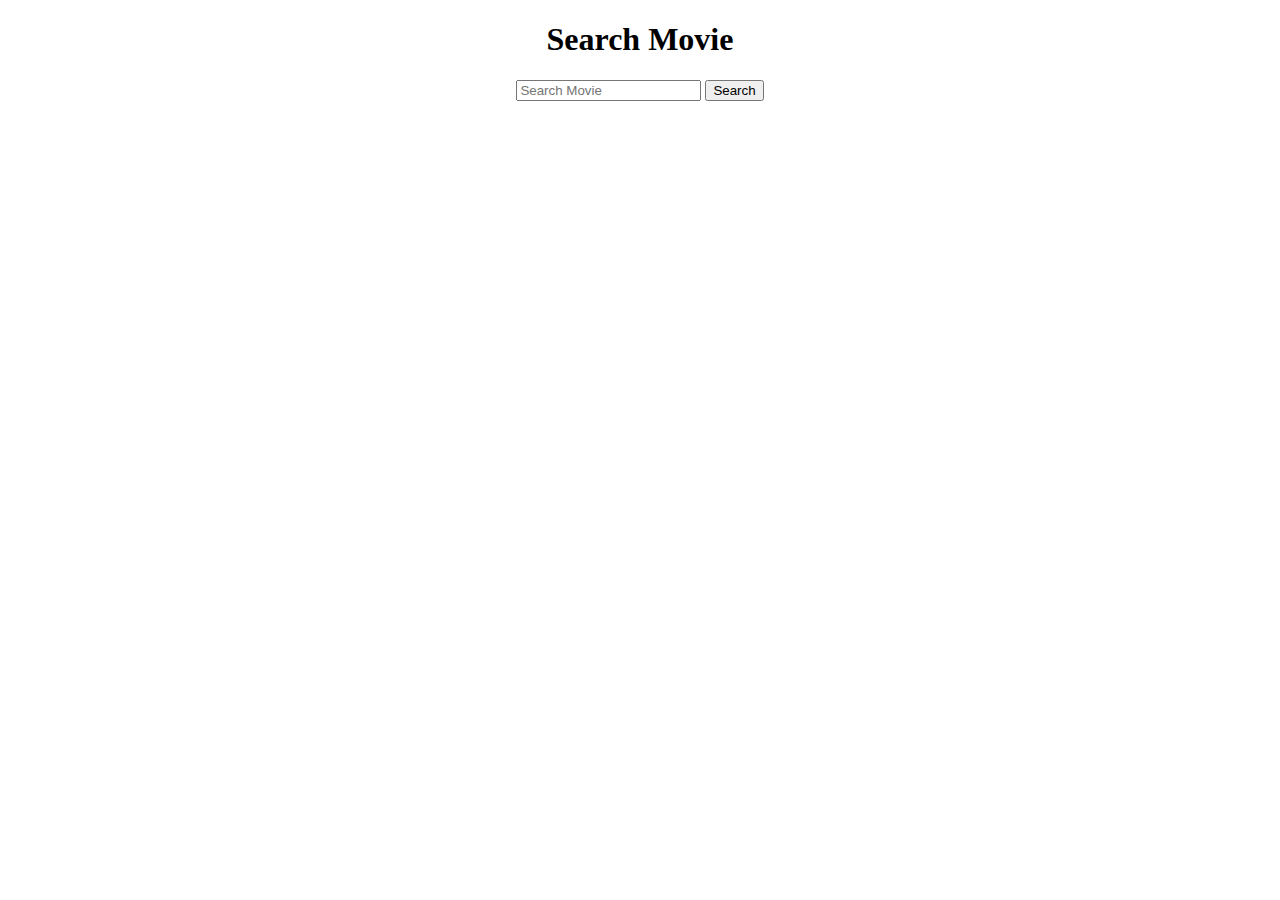
<file: Movie Fetch/index.html>
<!DOCTYPE html>
<html lang="en">
<head>
    <meta charset="UTF-8">
    <meta name="viewport" content="width=device-width, initial-scale=1.0">
    <title>Movie Fetcher</title>
</head>
<center>
<body>
    <h1>Search Movie</h1>
    <input type="text" placeholder="Search Movie" id="movie">
    <button onclick="fetchingData()">Search</button>
    <div id="main"></div>
</center>
</body>
</html>
<script>
    function fetchingData() {
        let apikey = "44f6d3d1";
        let movie = document.getElementById("movie").value;

        fetch(`http://www.omdbapi.com/?apikey=${apikey}&t=${movie}`)
            .then(function(res) {
                return res.json();
            })
            .then(function(json) {
                console.log(json);
                displayData(json);
            })
            .catch(function(err) {
                console.log(err);
            });
    }

    function displayData(json) {
        document.getElementById("main").innerHTML = "";
        let div = document.createElement("div");

        let title = document.createElement("h1");
        title.innerHTML = json.Title; 

        let pic = document.createElement("img");
        pic.setAttribute("src", json.Poster);

        div.appendChild(title);
        div.appendChild(pic);
        document.getElementById("main").appendChild(div);
    }
</script>
</file>
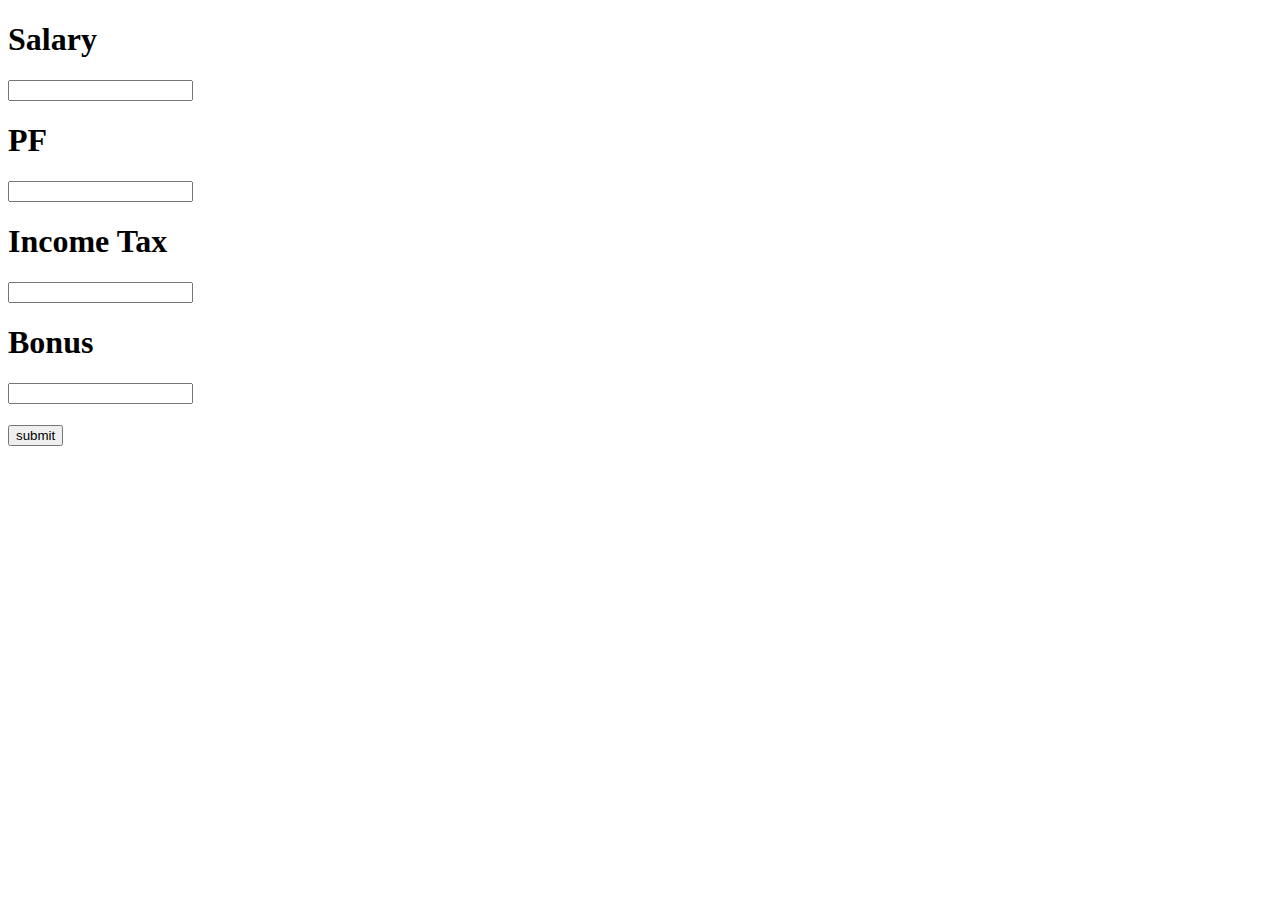
<file: Basic Calcuation Pr/q1.html>
<!DOCTYPE html>
<html lang="en">
<head>
    <meta charset="UTF-8">
    <meta name="viewport" content="width=device-width, initial-scale=1.0">
    <title>Document</title>
</head>
<body>
    <h1>Salary</h1>
    <input type="text" name="" id="a1">

    <h1>PF</h1>
    <input type="text" name="" id="a2">

    <h1>Income Tax</h1>
    <input type="text" id="a3">

    <h1>Bonus</h1>
    <input type="text" name="" id="a4">

    <h1 id="Total"></h1>

    <button onclick="cal ()">submit</button>
</body>
</html>

<script>
    function cal () {
        let a1 = document.getElementById("a1").value
     let a2 = document.getElementById("a2").value
     let a3 = document.getElementById("a3").value
     let a4 = document.getElementById("a4").value

     total = +a1 + +a2 - +a3 + +a4

     document.getElementById("Total").innerHTML = total
    }
</script>
</file>
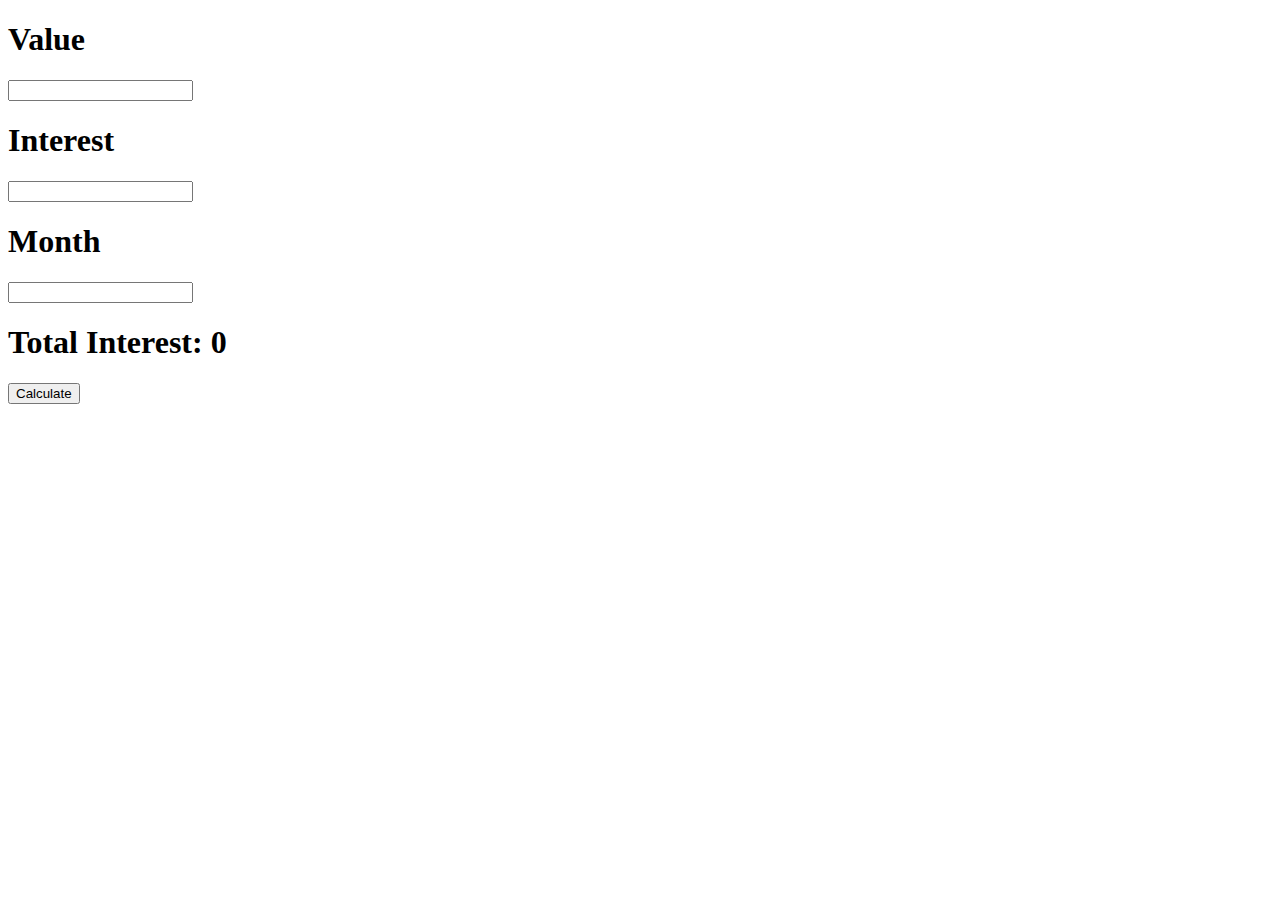
<file: Basic Calcuation Pr/q2.html>
<!DOCTYPE html>
<html lang="en">
<head>
    <meta charset="UTF-8">
    <meta name="viewport" content="width=device-width, initial-scale=1.0">
    <title>Simple Interest Calculator</title>
</head>
<body>
    <h1>Value</h1>
    <input type="text" id="a1">

    <h1>Interest</h1>
    <input type="text" id="a3">

    <h1>Month</h1>
    <input type="text" id="a2">

    <h1 id="ans">Total Interest: 0</h1>
    
    <button onclick="calculateInterest()">Calculate</button>

    <script>
        function calculateInterest() {
            let a = document.getElementById("a1").value;
            let b = document.getElementById("a2").value;
            let c = document.getElementById("a3").value;

            // Ensure the values are numbers
            let total = (+a * +b * +c) / 100;

            document.getElementById("ans").innerHTML = "Total Interest: " + total;
        }
    </script>

</body>
</html>
</file>
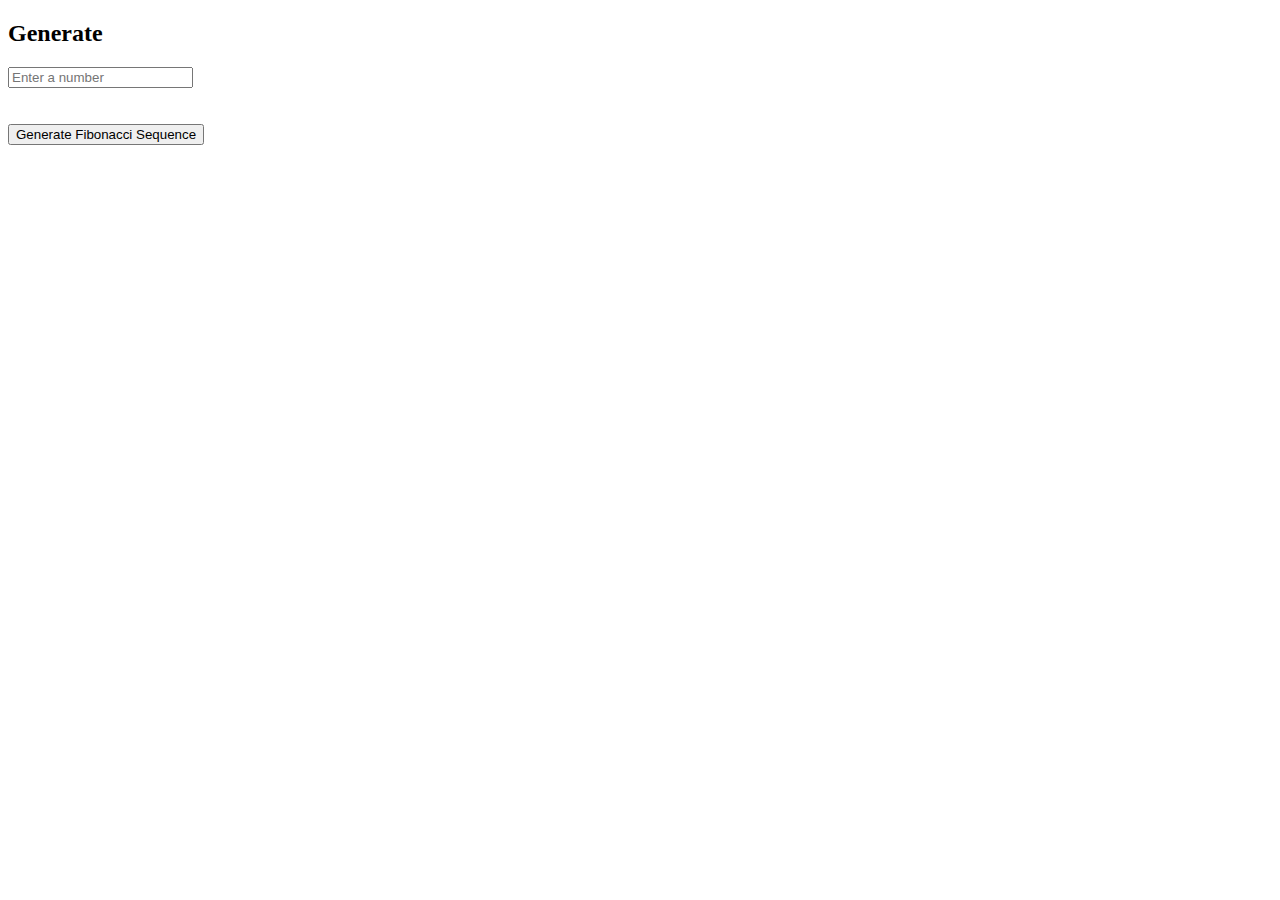
<file: Condition PR/Fibonacci Sequence.html>
<!DOCTYPE html>
<html lang="en">
<head>
    <meta charset="UTF-8">
    <meta name="viewport" content="width=device-width, initial-scale=1.0">
    <title>Document</title>
</head>
<body>
<h2>Generate  </h2>
<input type="number" id="numberInput" placeholder="Enter a number"><br><br><br>
<button onclick="generateFibonacci()">Generate Fibonacci Sequence</button>
<p id="fibonacciSequence"></p>
</body>
<script>
    function generateFibonacci() {
   
    document.getElementById("fibonacciSequence").innerHTML = "";


    let n = parseInt(document.getElementById("numberInput").value);

    
    if (isNaN(n) || n <= 0 || !Number.isInteger(n)) {
        alert("Please enter a positive integer greater than 0.");
        return;
    }


    let fibArray = [0, 1];

    for (let i = 2; fibArray[i - 1] + fibArray[i - 2] <= n; i++) {
        fibArray.push(fibArray[i - 1] + fibArray[i - 2]);
    }

    document.getElementById("fibonacciSequence").innerHTML = fibArray.join(", ");
}
</script>
</html>
</file>
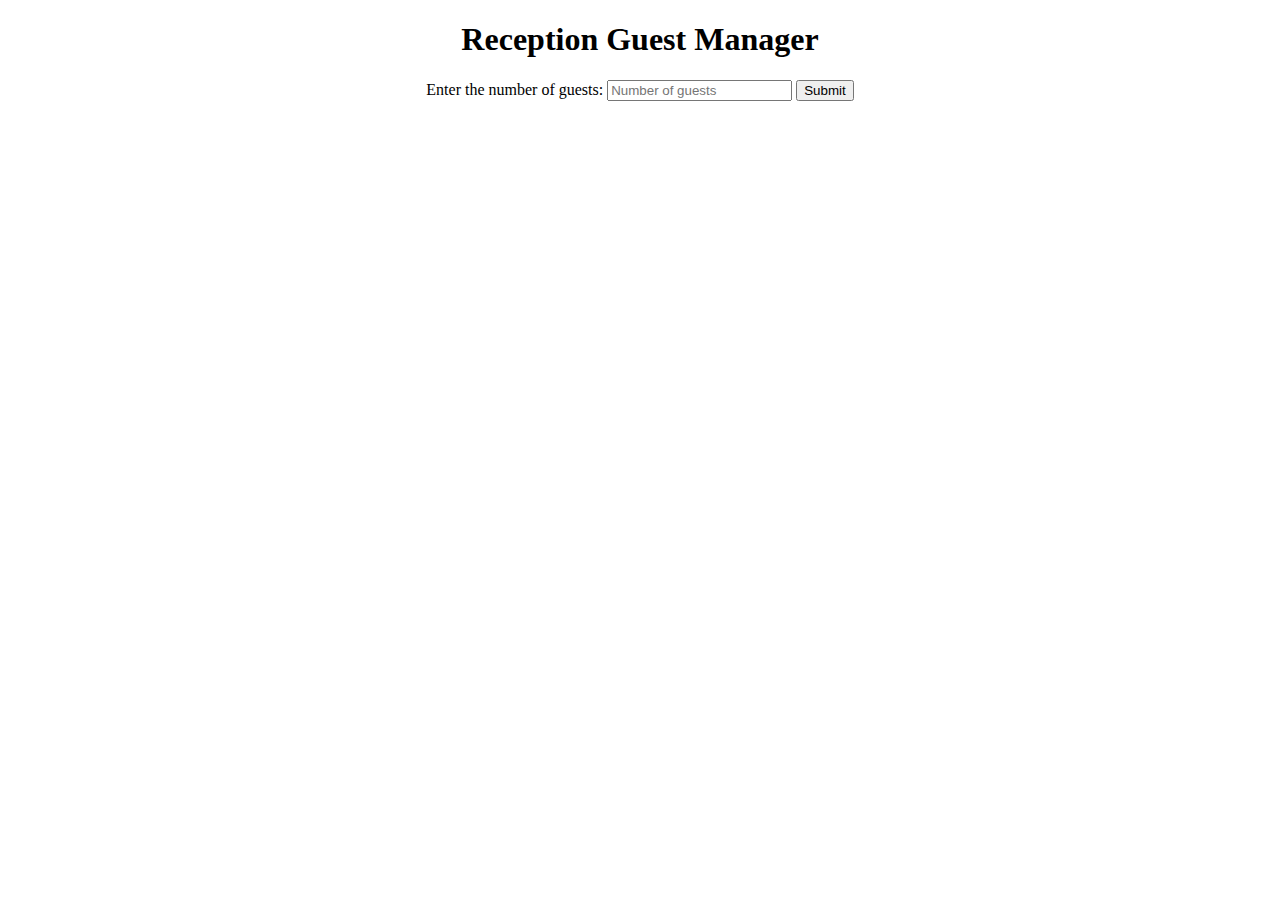
<file: Condition PR/Reception Guest Manager.html>
<!DOCTYPE html>
<html lang="en">
<head>
    <title>Document</title>
</head>
<body>
    <center>
        <h1>Reception Guest Manager</h1>
        <label for="guestInput">Enter the number of guests:</label>
        <input type="number" id="guestInput" placeholder="Number of guests">
        <button onclick="handleGuestInput()">Submit</button>
    </center>
</body>
<script>
    function handleGuestInput() {
        const input = document.getElementById('guestInput').value;
        const Guests = parseInt(input, 10);
        
        if (isNaN(Guests) || Guests < 0) {
            console.log("Invalid input. Please enter a valid number of guests.");
        } else if (Guests === 0) {
            console.log("It seems like no one is attending the reception. Are you sure?");
        } else if (Guests === 1) {
            console.log("Great! There is one guest attending the reception.");
        } else if (Guests === 2) {
            console.log("Perfect! You and one other person will be attending the reception.");
        } else if (Guests > 2) {
            console.log(`${Guests} guests will be attending the reception.`);
        }

        for (let i = 1; i <= Guests; i++) {
            if (i === 3) continue;
            console.log(`Guest ${i} registered.`);
        }
    }
</script>
</html>
</file>
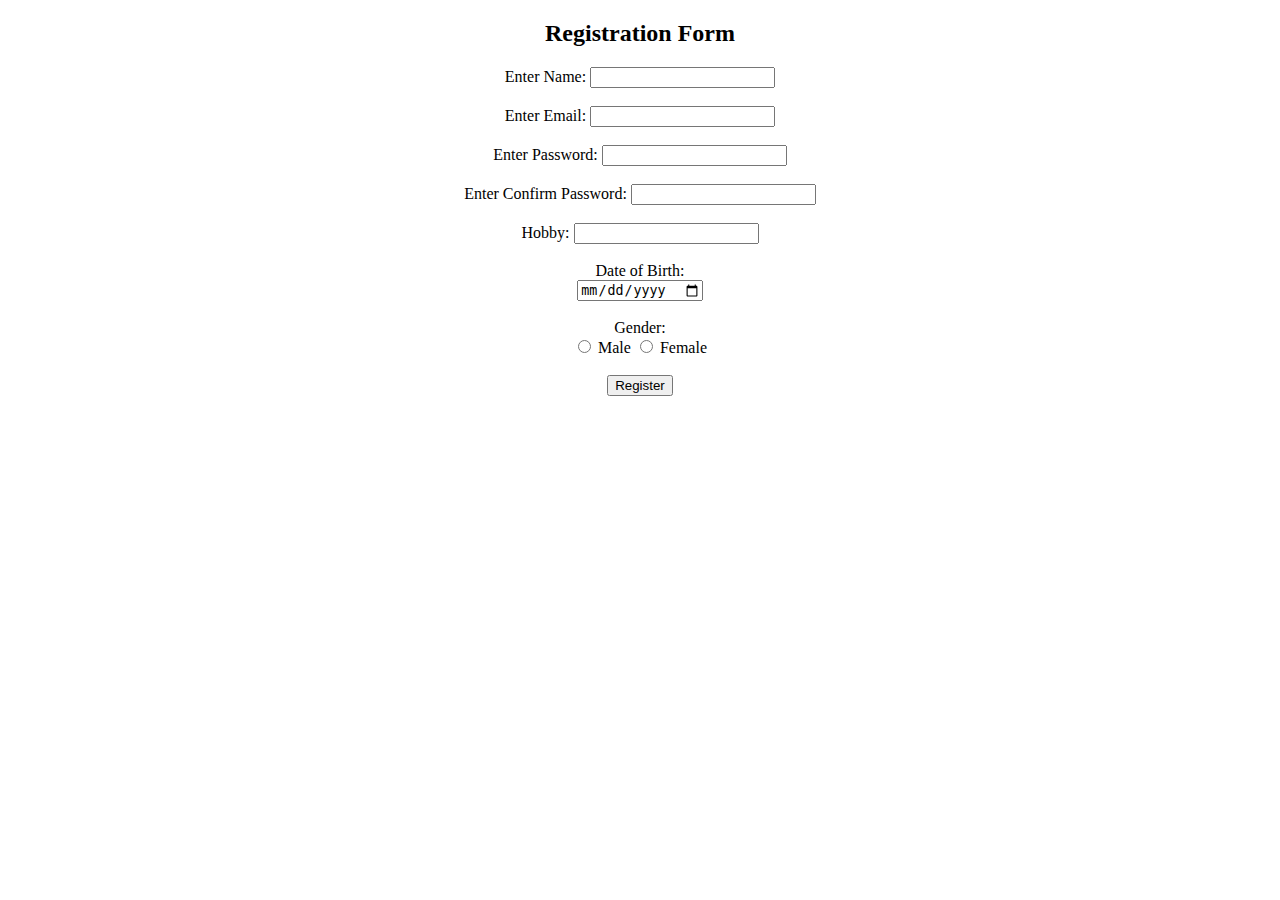
<file: Form Validation/form.html>
<!DOCTYPE html>
<html lang="en">
<head>
    <title>Form Validation</title>
    <style>
        .error {
            color: red;
        }
        #err {
            color: red;
        }
    </style>
</head>
<body>

<center>
    <h2>Registration Form</h2>

    <form id="signup">

        <label for="name">Enter Name:</label>
        <input type="text" id="name">
        <br><br>

        <label for="email">Enter Email:</label>
        <input type="text" id="email">
        <br><br>

        <label for="password">Enter Password:</label>
        <input type="password" id="password">
        <br><br>

        <label for="cpa">Enter Confirm Password:</label>
        <input type="password" id="cpa">
        <br><br>

        <label for="hobby">Hobby:</label>
        <input type="text" id="hobby">
        <br><br>

        <label for="dob">Date of Birth:</label><br>
        <input type="date" id="dob">
        <br><br>

        <label>Gender:</label><br>
        <input type="radio" name="gender" value="Male"> Male
        <input type="radio" name="gender" value="Female"> Female
        <br><br>

        <input type="submit" value="Register">
        <br><br>

        <span id="err"></span>

    </form>
</center>

<script>
    document.getElementById("signup").onsubmit = function(event){
        event.preventDefault();
        document.getElementById("err").innerHTML = "";

        try {
            let name = document.getElementById("name").value.trim();
            let email = document.getElementById("email").value.trim();
            let pw = document.getElementById("password").value;
            let cps = document.getElementById("cpa").value;
            let hobby = document.getElementById("hobby").value.trim();
            let dob = document.getElementById("dob").value;

            // Get selected gender
            let gender = document.querySelector('input[name="gender"]:checked');

            if (!/^[a-zA-Z0-9_\s]+$/.test(name)) {
                throw new Error("Invalid Name!");
            }
            if (!/^[\w.-]+@([\w-]+\.)+[\w-]{2,4}$/.test(email)) {
                throw new Error("Invalid Email!");
            }
            if (!/(?=.*\d)(?=.*[a-z])(?=.*[A-Z]).{8,}/.test(pw)) {
                throw new Error("Invalid Password! Must contain at least 8 characters, including uppercase, lowercase, and a number.");
            }
            if (pw !== cps) {
                throw new Error("Passwords do not match!");
            }
            if (hobby === "") {
                throw new Error("Please Enter Your Hobbies!");
            }
            if (!gender) {
                throw new Error("Please Select Gender!");
            }
            if (dob === "") {
                throw new Error("Please enter your date of birth.");
            }

            alert("Registration Successful!");
        } catch (err) {
            document.getElementById("err").innerHTML = err.message;
        }
    }
</script>

</body>
</html>
</file>
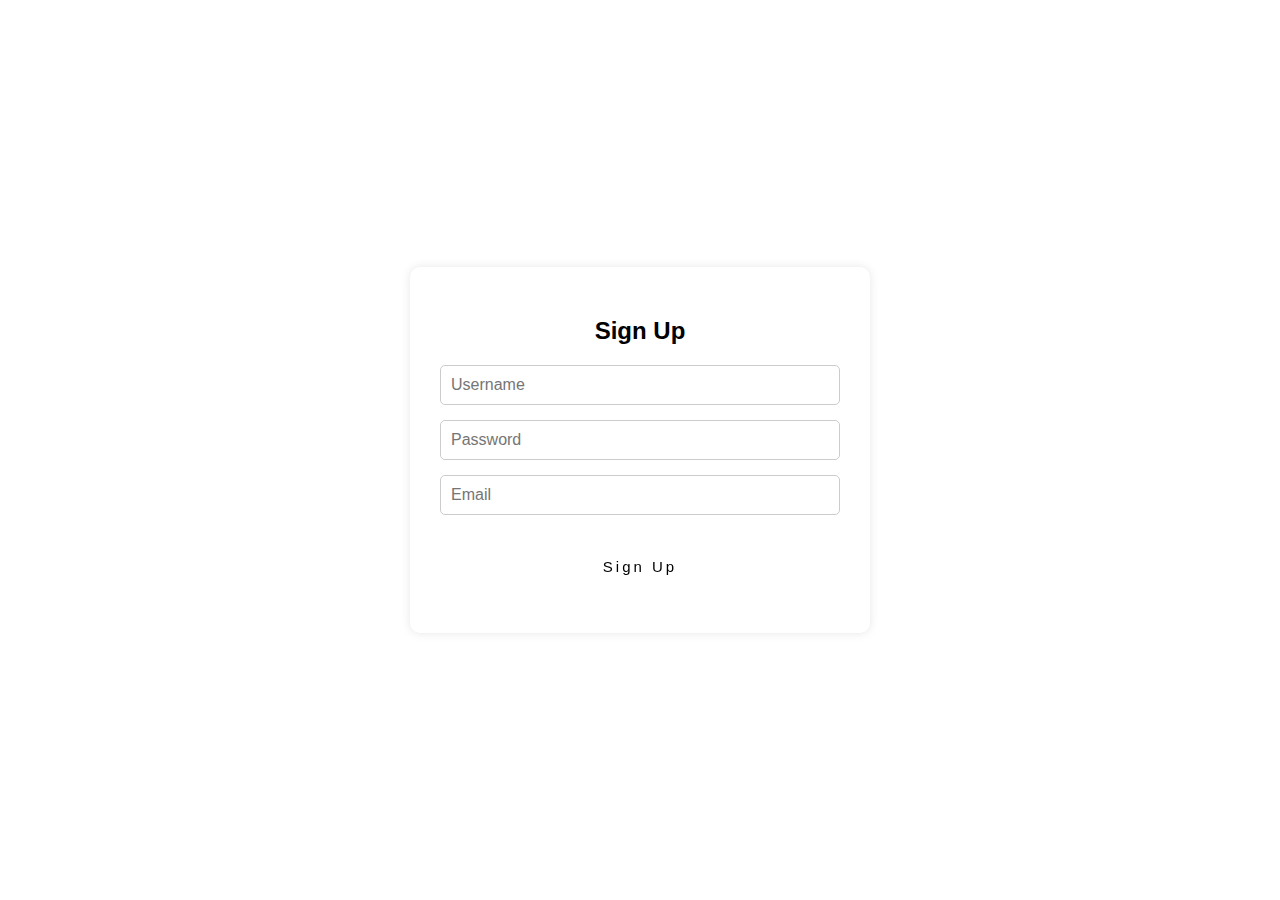
<file: Product Page with Sign up/index 1.html>
<!DOCTYPE html>
<html lang="en">
<head>
    <meta charset="UTF-8">
    <meta name="viewport" content="width=device-width, initial-scale=1.0">
    <title>Sign Up</title>
    <link rel="stylesheet" href="style 1.css">
</head>
<body>
    <div class="container">
        <div class="form-container">
            <form id="signup-form" class="form">
                <h2 style="text-align: center;">Sign Up</h2>
                <input type="text" id="signup-username" placeholder="Username" required>
                <input type="password" id="signup-password" placeholder="Password" required>
                <input type="email" id="signup-email" placeholder="Email" required>
                <!-- <button type="button" onclick="signUp()">Sign Up</button> -->
                <button type="button" onclick="signUp()"><span>Sign Up</span></button>
            </form>
        </div>
    </div>
</body>
</html>
<script>
    function signUp() {
    const username = document.getElementById('signup-username').value;
    const password = document.getElementById('signup-password').value;
    const email = document.getElementById('signup-email').value;

    if (username && password && email) {
        const users = JSON.parse(localStorage.getItem('users')) || [];
        users.push({ username, password, email });
        localStorage.setItem('users', JSON.stringify(users));
        alert('Sign Up Successful! Please login.');
        window.location.href = 'index 2.html'; 
    } else {
        alert('Please fill in all fields.');
    }
}

function login() {
    const username = document.getElementById('login-username').value;
    const password = document.getElementById('login-password').value;
    const users = JSON.parse(localStorage.getItem('users')) || [];

    const user = users.find(user => user.username === username && user.password === password);

    if (user) {
        alert('Login Successful! Welcome to the website.');
    } else {
        alert('Invalid Username or Password');
    }
}

</script>
</file>
<file: Product Page with Sign up/style 1.css>
body, html {
    margin: 0;
    padding: 0;
    font-family: 'Arial', sans-serif;
    height: 100vh;
    display: flex;
    justify-content: center;
    align-items: center;
}

.container {
    background: white;
    padding: 30px;
    border-radius: 10px;
    box-shadow: 0 0 10px rgba(0, 0, 0, 0.1);
    width: 400px;
    max-width: 100%;
}

.form-container {
    display: flex;
    flex-direction: column;
    align-items: center;
}

.form {
    display: flex;
    flex-direction: column;
    width: 100%;
}

.form h2 {
    margin-bottom: 20px;
}

.form input {
    margin-bottom: 15px;
    padding: 10px;
    border: 1px solid #ccc;
    border-radius: 5px;
    font-size: 16px;
}
button {
  border: none;
  position: relative;
  left: 100px;
  width: 200px;
  height: 73px;
  padding: 0;
  z-index: 2;
  -webkit-mask: url("data:image/svg+xml,%3Csvg xmlns='http://www.w3.org/2000/svg' height='868' width='2500' viewBox='0 0 726 252.17'%3E%3Cpath d='M483.92 0S481.38 24.71 466 40.11c-11.74 11.74-24.09 12.66-40.26 15.07-9.42 1.41-29.7 3.77-34.81-.79-2.37-2.11-3-21-3.22-27.62-.21-6.92-1.36-16.52-2.82-18-.75 3.06-2.49 11.53-3.09 13.61S378.49 34.3 378 36a85.13 85.13 0 0 0-30.09 0c-.46-1.67-3.17-11.48-3.77-13.56s-2.34-10.55-3.09-13.61c-1.45 1.45-2.61 11.05-2.82 18-.21 6.67-.84 25.51-3.22 27.62-5.11 4.56-25.38 2.2-34.8.79-16.16-2.47-28.51-3.39-40.21-15.13C244.57 24.71 242 0 242 0H0s69.52 22.74 97.52 68.59c16.56 27.11 14.14 58.49 9.92 74.73C170 140 221.46 140 273 158.57c69.23 24.93 83.2 76.19 90 93.6 6.77-17.41 20.75-68.67 90-93.6 51.54-18.56 103-18.59 165.56-15.25-4.21-16.24-6.63-47.62 9.93-74.73C656.43 22.74 726 0 726 0z'/%3E%3C/svg%3E") no-repeat 50% 50%;
  mask: url("data:image/svg+xml,%3Csvg xmlns='http://www.w3.org/2000/svg' height='868' width='2500' viewBox='0 0 726 252.17'%3E%3Cpath d='M483.92 0S481.38 24.71 466 40.11c-11.74 11.74-24.09 12.66-40.26 15.07-9.42 1.41-29.7 3.77-34.81-.79-2.37-2.11-3-21-3.22-27.62-.21-6.92-1.36-16.52-2.82-18-.75 3.06-2.49 11.53-3.09 13.61S378.49 34.3 378 36a85.13 85.13 0 0 0-30.09 0c-.46-1.67-3.17-11.48-3.77-13.56s-2.34-10.55-3.09-13.61c-1.45 1.45-2.61 11.05-2.82 18-.21 6.67-.84 25.51-3.22 27.62-5.11 4.56-25.38 2.2-34.8.79-16.16-2.47-28.51-3.39-40.21-15.13C244.57 24.71 242 0 242 0H0s69.52 22.74 97.52 68.59c16.56 27.11 14.14 58.49 9.92 74.73C170 140 221.46 140 273 158.57c69.23 24.93 83.2 76.19 90 93.6 6.77-17.41 20.75-68.67 90-93.6 51.54-18.56 103-18.59 165.56-15.25-4.21-16.24-6.63-47.62 9.93-74.73C656.43 22.74 726 0 726 0z'/%3E%3C/svg%3E") no-repeat 50% 50%;
  -webkit-mask-size: 100%;
  cursor: pointer;
  background-color: transparent;
  transform: translateY(8px)
 }
 
 button:after {
  content: '';
  position: absolute;
  left: 0;
  right: 0;
  bottom: 0;
  box-shadow: 0px 0 0 0 white;
  transition: all 2s ease;
 }
 
 button:hover:after {
  box-shadow: 0px -13px 56px 12px #ffffffa6;
 }
 
 button span {
  position: absolute;
  width: 100%;
  font-size: 15px;
  font-weight: 100;
  left: 50%;
  top: 39%;
  letter-spacing: 3px;
  text-align: center;
  transform: translate(-50%,-50%);
  color: black;
  transition: all 2s ease;
 }
 
 button:hover span {
  color: white;
 }
 
 button:before {
  content: '';
  position: absolute;
  width: 0;
  height: 100%;
  background-color: black;
  left: 50%;
  top: 50%;
  transform: translate(-50%, -50%);
  transition: all 1s ease;
 }
 
 button:hover:before {
  width: 100%;
 }
</file>
